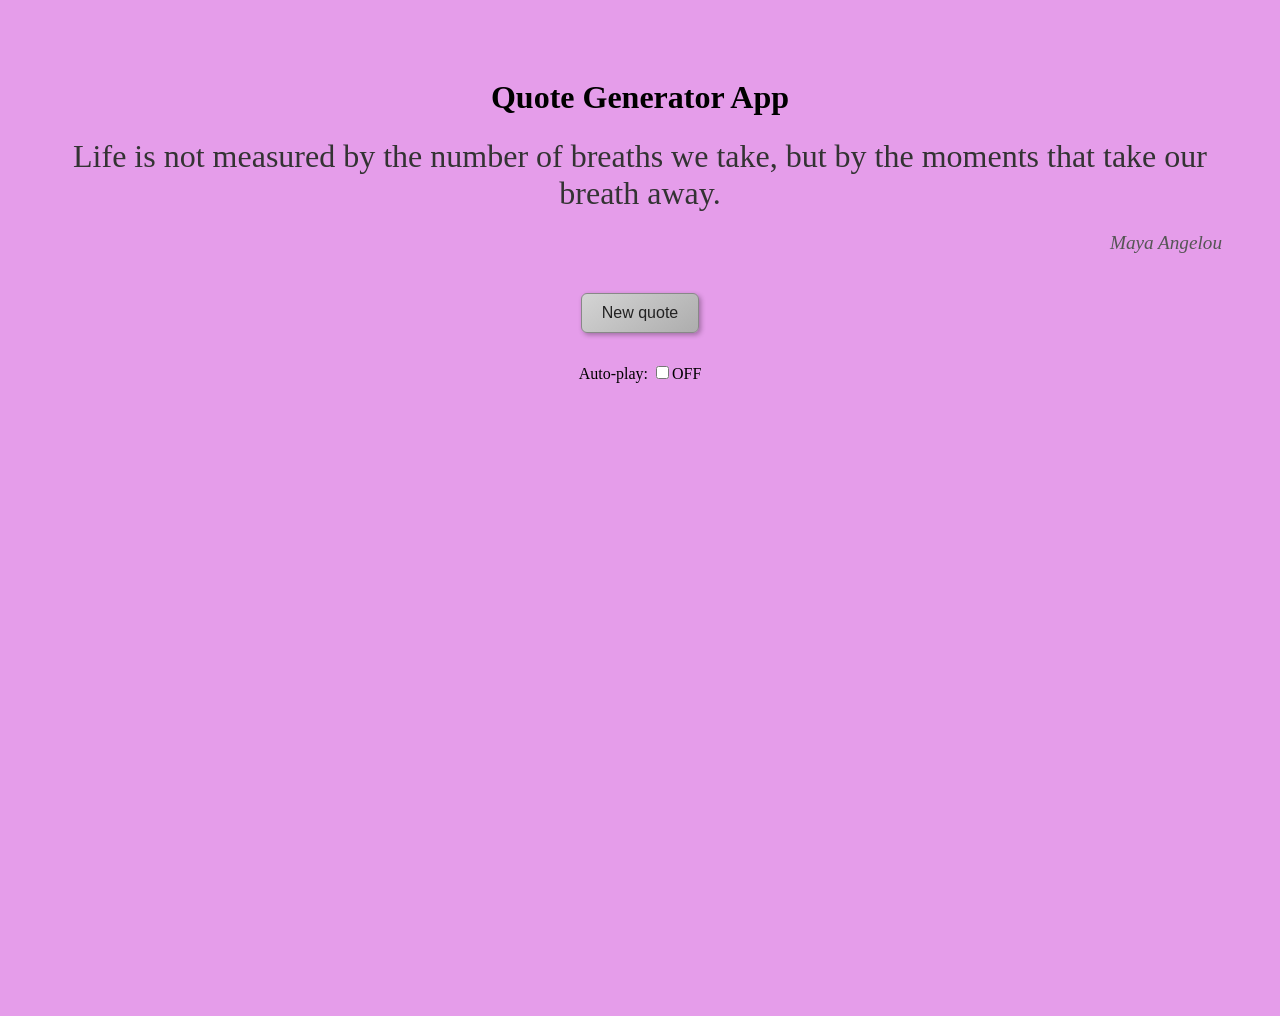
<file: Sprint-3/quote-generator/index.html>
<!DOCTYPE html>
<html lang="en">
  <head>
    <meta charset="UTF-8" />
    <meta name="viewport" content="width=device-width, initial-scale=1.0" />
    <title>Quote generator app</title>
    <script defer src="quotes.js"></script>
    <link rel="stylesheet" href="style.css" />
  </head>
  <body>
    <h1>Quote Generator App</h1>
    <p id="quote">Quote will appear here</p>
    <p id="author">Author</p>
    <button type="button" id="new-quote">New quote</button>
    <div class="auto-container">
      
   </div>
  </body>
</html>
</file>
<file: Sprint-3/quote-generator/style.css>
body {
        font-family: Cambria, Cochin, Georgia, Times, 'Times New Roman', serif, sans-serif;
        text-align: center;
        padding: 50px;
        background-color: rgb(229, 157, 234); 
        min-height: 100vh;
        position: relative; 
      }
      #quote {
        font-size: 2em;
        margin: 20px 0;
        color: #333;
      }
      #author {
        margin-top: 20px;
        text-align: right;
        font-size: 1.2em;
        color: #555;
        font-style: italic;    
      }

        button {
        padding: 10px 20px;
        font-size: 1em;
        cursor: pointer;
        margin-top: 20px;
        margin-bottom: 10px;

 
        background: linear-gradient(145deg, #d4d4d4, #a0a0a0, #f0f0f0, #a0a0a0);
        background-size: 400% 400%; 
        color: #222;
        border: 1px solid #888;
        border-radius: 6px;
        box-shadow: 2px 2px 5px rgba(0,0,0,0.3);
        transition: all 0.3s ease;

        animation: metallicShine 3s ease infinite;
      }


        button:hover {
        box-shadow: 3px 3px 8px rgba(0,0,0,0.4);
        transform: translateY(-2px);
      }


        button:active {
        background: linear-gradient(145deg, #b0b0b0, #909090);
        box-shadow: 1px 1px 3px rgba(0,0,0,0.3);
        transform: translateY(1px);
      }

        @keyframes metallicShine {
        0% { background-position: 0% 50%; }
        50% { background-position: 100% 50%; }
        100% { background-position: 0% 50%; }
      }

      .auto-container {
        margin-top: 20px;
        font-size: 1em;
      }
      .auto-container label {
        cursor: pointer;
      }
      .auto-container span {
        margin-left: 10px;
        font-weight: bold;
      }

      .quote-card {
         background: white;
         padding: 40px;
         max-width: 700px;
         margin: 40px auto;
         border-radius: 8px;
       }
</file>
